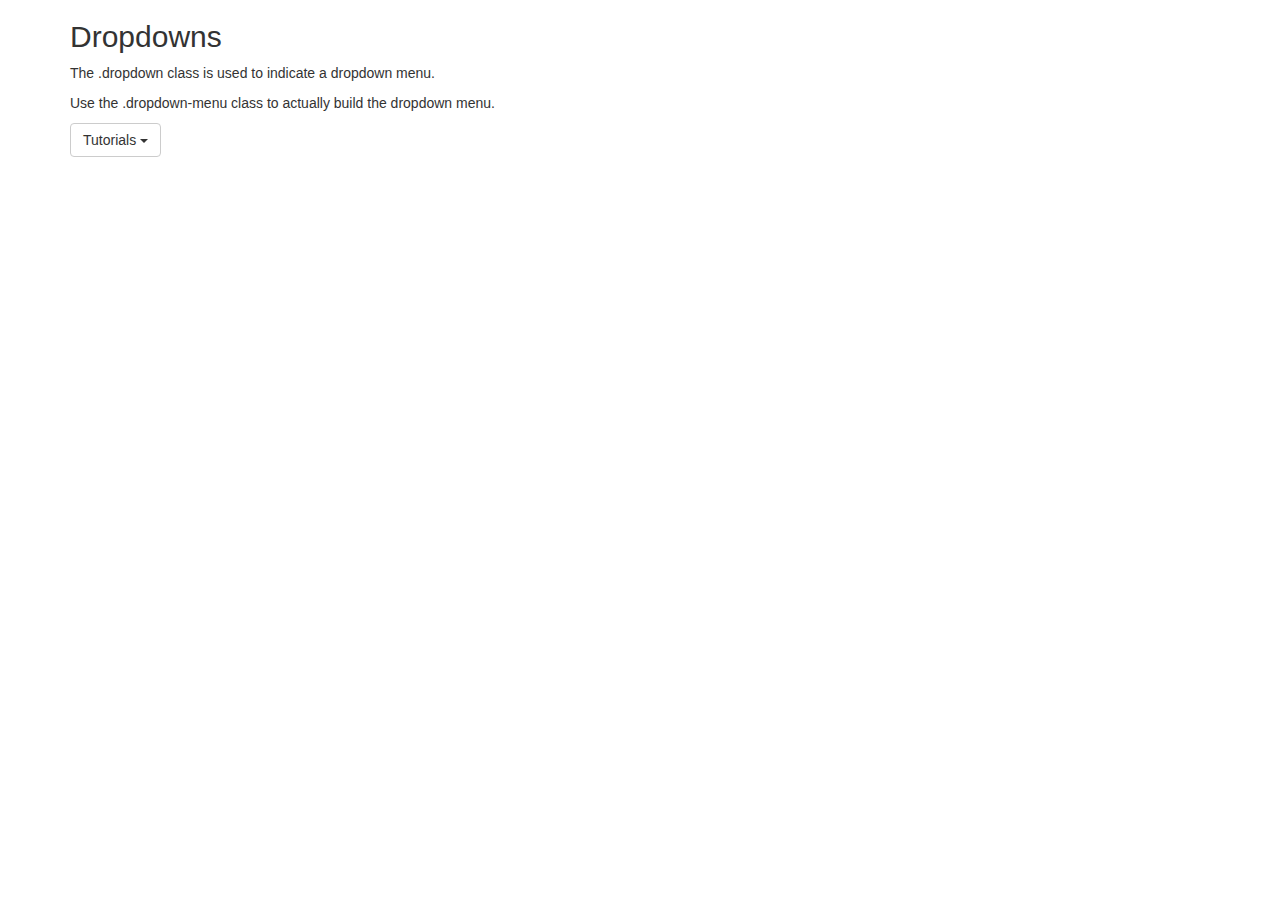
<file: index.html>
<!DOCTYPE html>
<html lang="en">
<head>
  <title>Bootstrap Example</title>
  <meta charset="utf-8">
  <meta name="viewport" content="width=device-width, initial-scale=1">
  <link rel="stylesheet" href="css/bootstrap.min.css">
  <script src="js/jquery-3.1.1.min.js"></script>
  <script src="js/bootstrap.min.js"></script>
</head>
<body>
  <div class="container">
    <h2>Dropdowns</h2>
    <p>The .dropdown class is used to indicate a dropdown menu.</p>
    <p>Use the .dropdown-menu class to actually build the dropdown menu.</p>                                          
    <div class="dropdown">
      <button class="btn btn-default dropdown-toggle" type="button" id="menu1" data-toggle="dropdown">Tutorials
      <span class="caret"></span></button>
      <ul class="dropdown-menu" role="menu" aria-labelledby="menu1">
        <li role="presentation"><a role="menuitem" tabindex="-1" href="#">HTML</a></li>
        <li role="presentation"><a role="menuitem" tabindex="-1" href="#">CSS</a></li>
        <li role="presentation"><a role="menuitem" tabindex="-1" href="#">JavaScript</a></li>
        <li role="presentation" class="divider"></li>
        <li role="presentation"><a role="menuitem" tabindex="-1" href="#">About Us</a></li>
      </ul>
    </div>
  </div>
</body>
</html>
</file>
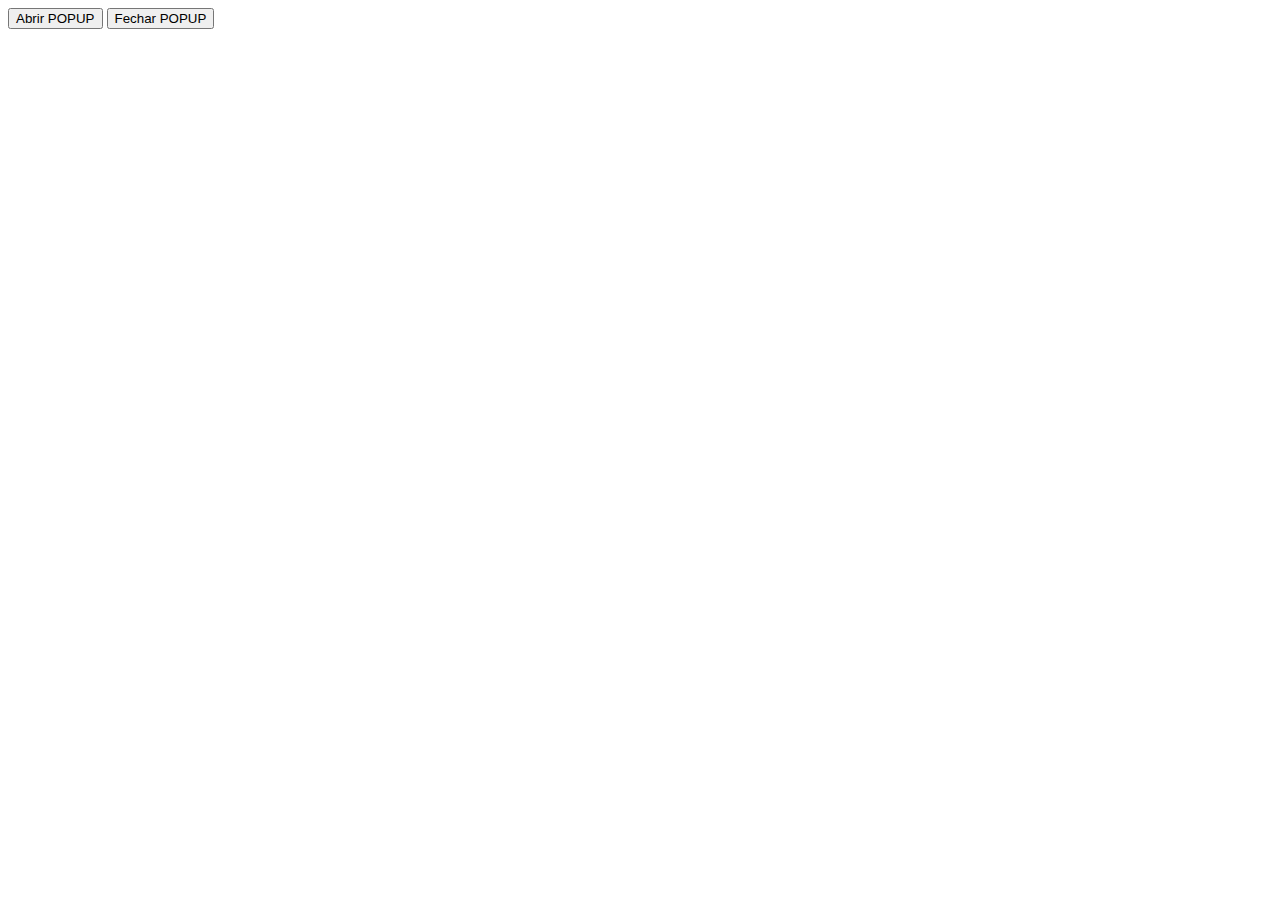
<file: popup_angular_example/index.html>
<script src="angular.min.js"></script>
<script src="script.js"></script>
<link rel="stylesheet" type="text/css" href="popup.css" />

<html ng-app="app">
	<meta charset="UTF-8">
	<body ng-controller="appController">

	   <div id="popup" class="popup" style="display: {{display}};"> 
	     <p>Conteúdo do pop-up aqui.</p>
	     <p><small class="fechar"><button ng-click="fechar()">Fechar pop-up</button></small></p>
	   </div>

	   <p><button ng-click="abrir()">Abrir POPUP</button>
	      <button ng-click="fechar()">Fechar POPUP</button></p>

	</body>
</html>
</file>
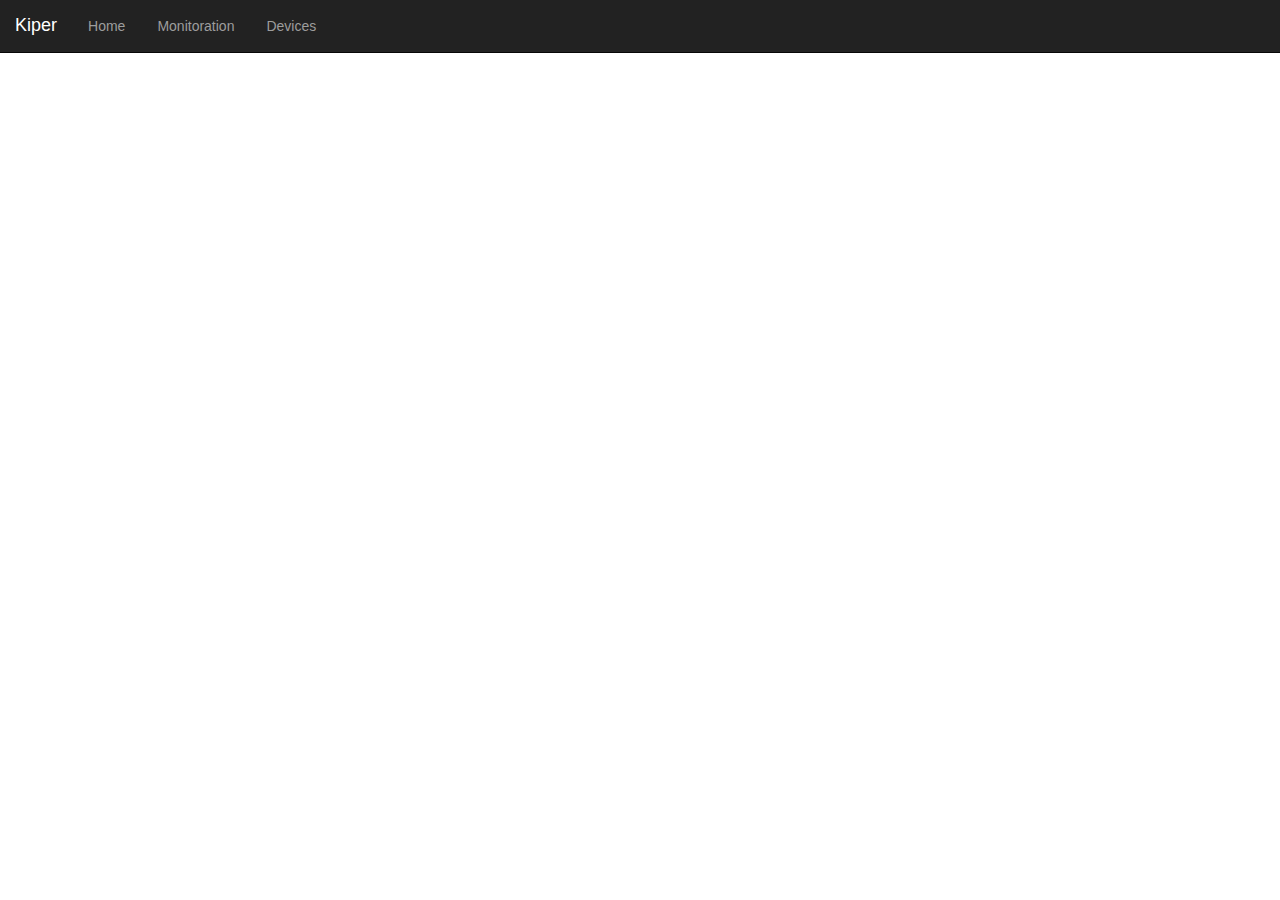
<file: onhover-dropdown.html>
<!DOCTYPE html>
<html lang="en">
<head>
  <title>Kiper</title>
  <meta charset="utf-8">
  <meta name="viewport" content="width=device-width, initial-scale=1">
  <link rel="stylesheet" href="css/bootstrap.min.css">
  <!-- <link rel="stylesheet" href="css/colors.css"> -->
  <script src="js/jquery-3.1.1.min.js"></script>
  <script src="js/bootstrap.min.js"></script>
  <script src="js/bootstrap-hover-dropdown.min.js"></script>
</head>
<body>
	<nav class="navbar navbar-inverse navbar-fixed-top">
	  <div class="container-fluid">
	    <div class="navbar-header">
	      <a class="navbar-brand" href="#">Kiper</a>
	    </div>
	    <ul class="nav navbar-nav">
	    	<li class="dropdown">
			    <a href="#" class="btn dropdown-toggle" data-hover="dropdown">
			        Home
			    </a>
			    <ul class="dropdown-menu">
			        <li><a tabindex="-1" href="#">My Account</a></li>
			        <li class="divider"></li>
			        <li><a tabindex="-1" href="#">Change Email</a></li>
			        <li><a tabindex="-1" href="#">Change Password</a></li>
			        <li class="divider"></li>
			        <li><a tabindex="-1" href="#">Logout</a></li>
			    </ul>
	    	</li>
	    	<li class="dropdown">
			    <a href="#" class="btn dropdown-toggle" data-hover="dropdown">
			        Monitoration
			    </a>
			    <ul class="dropdown-menu">
			        <li><a tabindex="-1" href="#">My Account</a></li>
			        <li class="divider"></li>
			        <li><a tabindex="-1" href="#">Change Email</a></li>
			        <li><a tabindex="-1" href="#">Change Password</a></li>
			        <li class="divider"></li>
			        <li><a tabindex="-1" href="#">Logout</a></li>
			    </ul>
	    	</li>
	    	<li class="divider"></li>
	    	<li class="dropdown">
			    <a href="#" class="btn dropdown-toggle" data-hover="dropdown">
			        Devices
			    </a>
			    <ul class="dropdown-menu">
			        <li><a tabindex="-1" href="#">My Account</a></li>
			        <li class="divider"></li>
			        <li><a tabindex="-1" href="#">Change Email</a></li>
			        <li><a tabindex="-1" href="#">Change Password</a></li>
			        <li class="divider"></li>
			        <li><a tabindex="-1" href="#">Logout</a></li>
			    </ul>
	    	</li>
	    </ul>
	  </div>
	</nav>
  	<!-- <div class="container" style="margin-top:50px">
	  <h3>Fixed Navbar</h3>
	  <div class="row">
	    <div class="col-md-4">
	      <p>A fixed navigation bar stays visible in a fixed position (top or bottom) independent of the page scroll.</p>
	      <p>A fixed navigation bar stays visible in a fixed position (top or bottom) independent of the page scroll.</p>    
	    </div>
	    <div class="col-md-4"> 
	      <p>A fixed navigation bar stays visible in a fixed position (top or bottom) independent of the page scroll.</p>
	      <p>A fixed navigation bar stays visible in a fixed position (top or bottom) independent of the page scroll.</p>
	    </div>
	    <div class="col-md-4"> 
	      <p>A fixed navigation bar stays visible in a fixed position (top or bottom) independent of the page scroll.</p>
	      <p>A fixed navigation bar stays visible in a fixed position (top or bottom) independent of the page scroll.</p> 
	    </div>
	  </div>
	</div>

<h1>Scroll this page to see the effect</h1>

</body>
</html>
</file>
<file: popup_angular_example/popup.css>
.popup{
	position: fixed;
	top: 0; bottom: 0;
	left: 0; right: 0;
	margin: auto;
	width: 15%;
	height: 10%;
	padding: 20px;
	border: solid 1px #331;
	background: #ffffd0;
}
</file>
<file: css/colors.css>
#text-kiper{
    color: white;
}
.selected-menu{
	background-color: #00FF00;
}
.btn.active{
    background-color: #00FF00;
}
.background-kiper{
	background-color: #008000;
}
</file>
